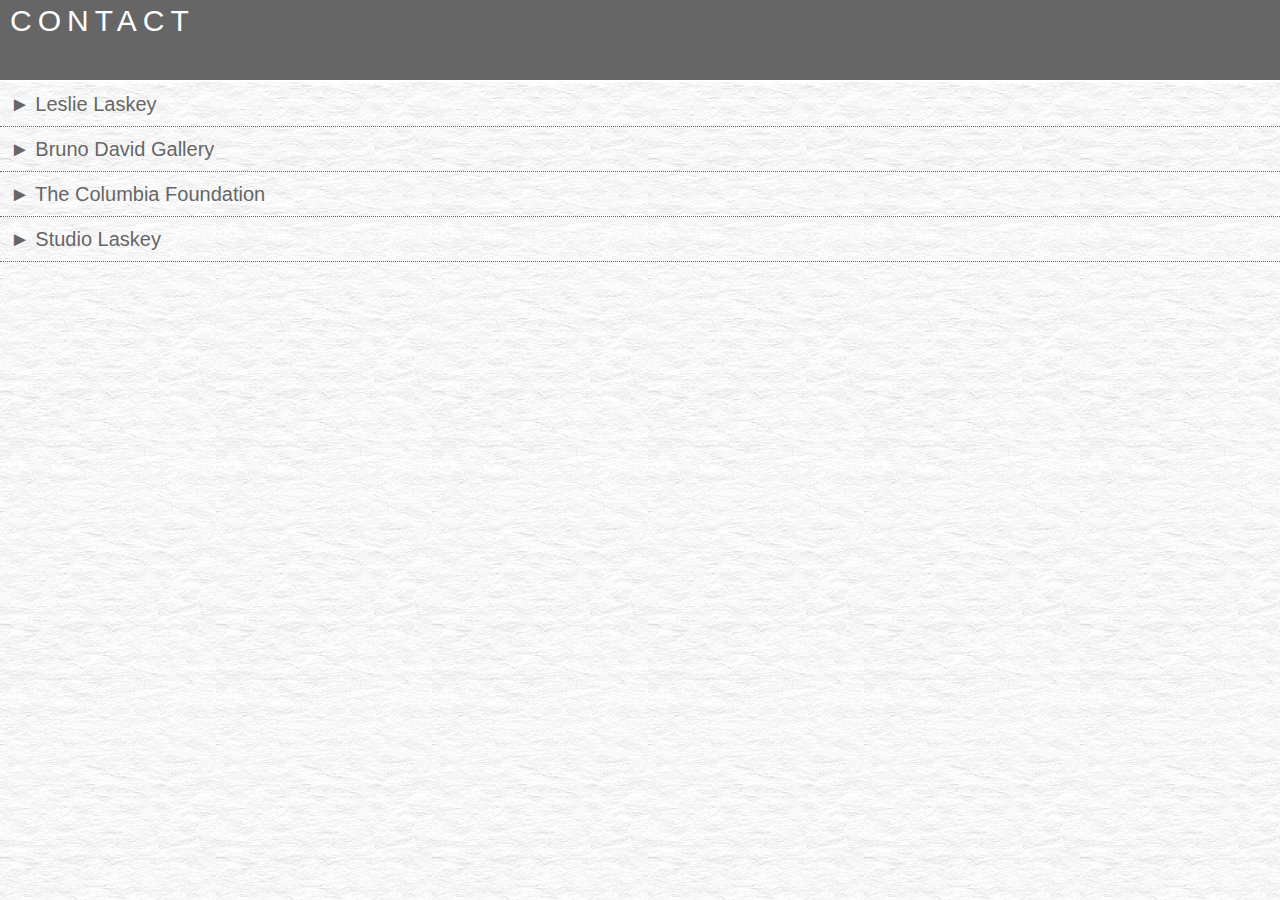
<file: contact.html>
<!DOCTYPE html PUBLIC "-//W3C//DTD XHTML 1.0 Strict//EN" "http://www.w3.org/TR/xhtml1/DTD/xhtml1-strict.dtd">
<html xmlns="http://www.w3.org/1999/xhtml" xml:lang="en" lang="en">
<head>
<meta http-equiv="Content-Type" content="text/html; charset=iso-8859-1" />
<meta name="description" content="Now in his eighties, Laskey remains a working artist-and a central and engaging one at that." />
<title>Atlier Laskey - Contact</title>
<link rel="stylesheet" href="main.css" type="text/css" media="screen" />
</head>
<body>
<dl id="contact">
	<dt>Contact</dt>
	<dd><a href="&#109;&#97;&#105;&#108;&#116;&#111;&#58;&#108;&#101;&#115;&#108;&#105;&#101;&#64;&#97;&#116;&#101;&#108;&#105;&#101;&#114;&#108;&#97;&#115;&#107;&#101;&#121;&#46;&#99;&#111;&#109;">&#9658; Leslie Laskey</a></dd>
	<dd><a href="http://brunodavidgallery.com/index.cfm">&#9658; Bruno David Gallery</a></dd>
	<dd><a href="http://thecolumbiafoundation.com">&#9658; The Columbia Foundation</a></dd>
	<dd><a href="http://studiolaskey.com">&#9658; Studio Laskey</a></dd>
</dl>
</body>
</html>
</file>
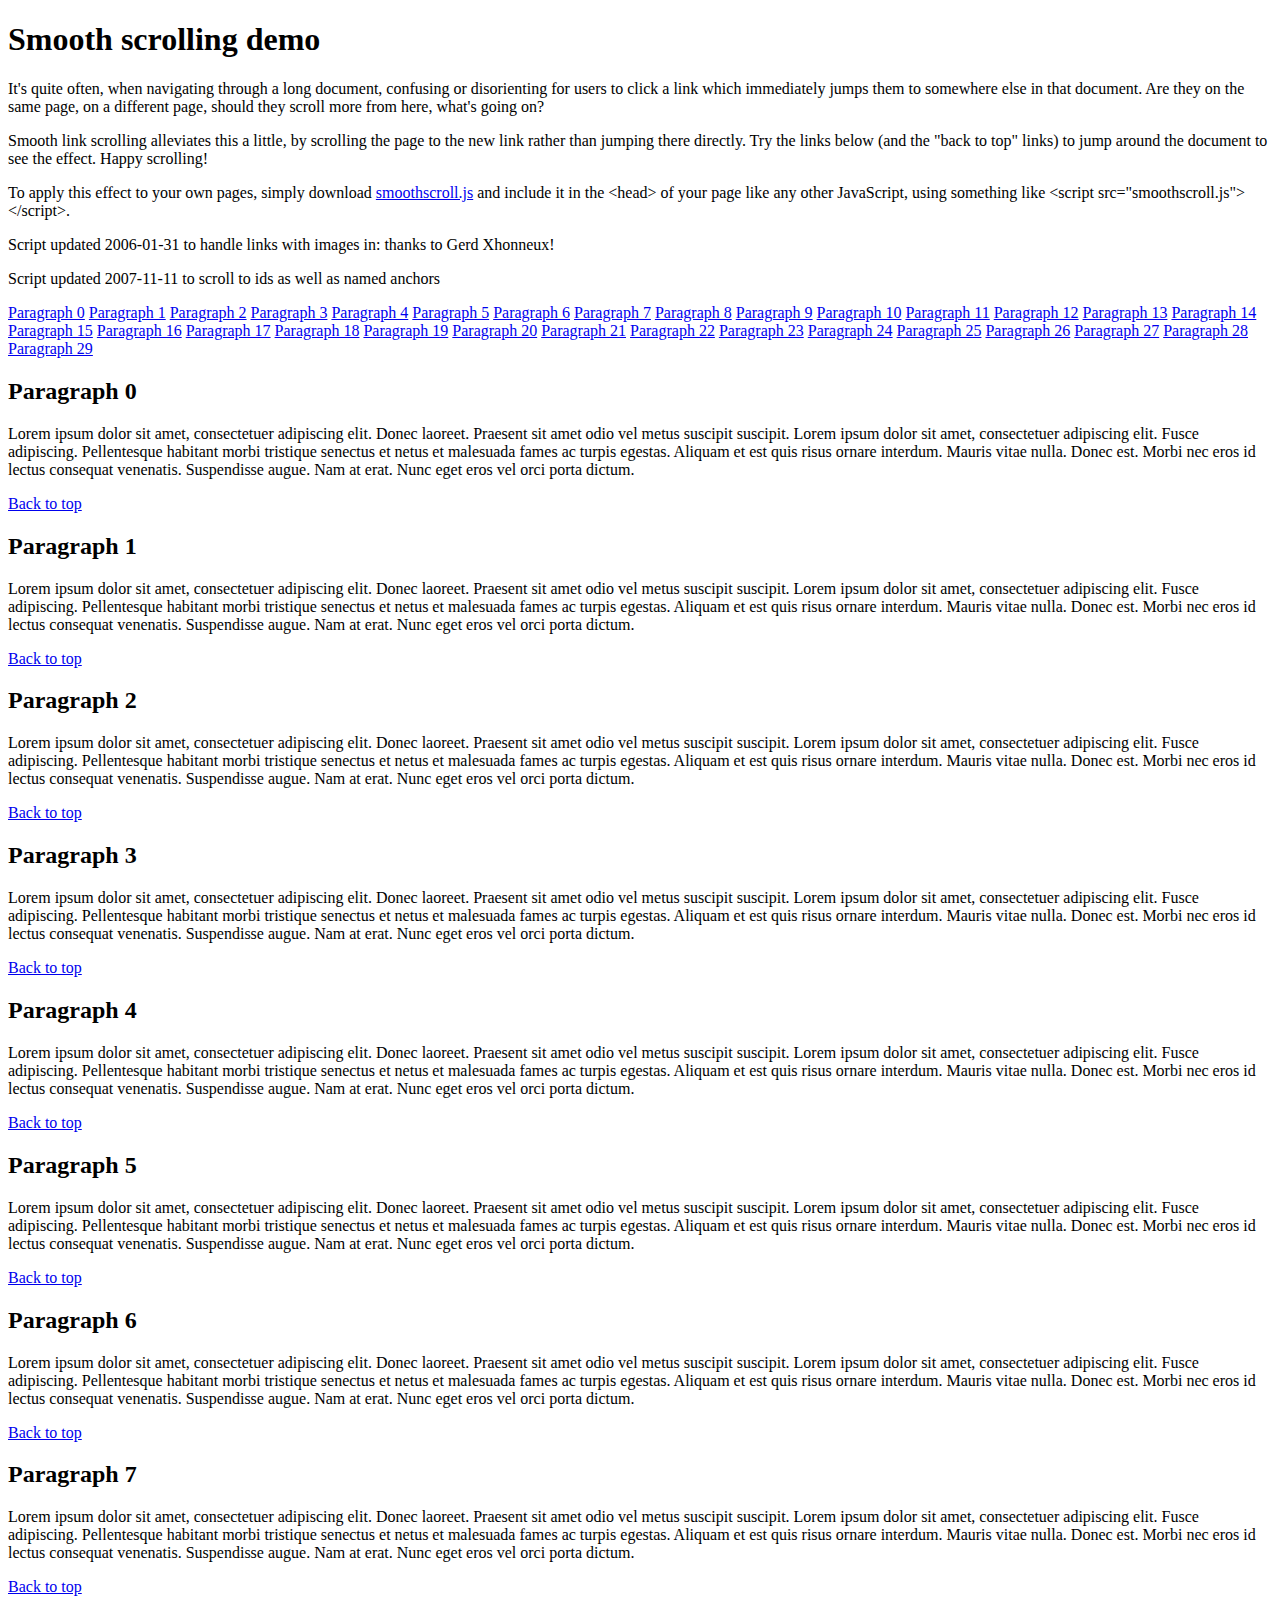
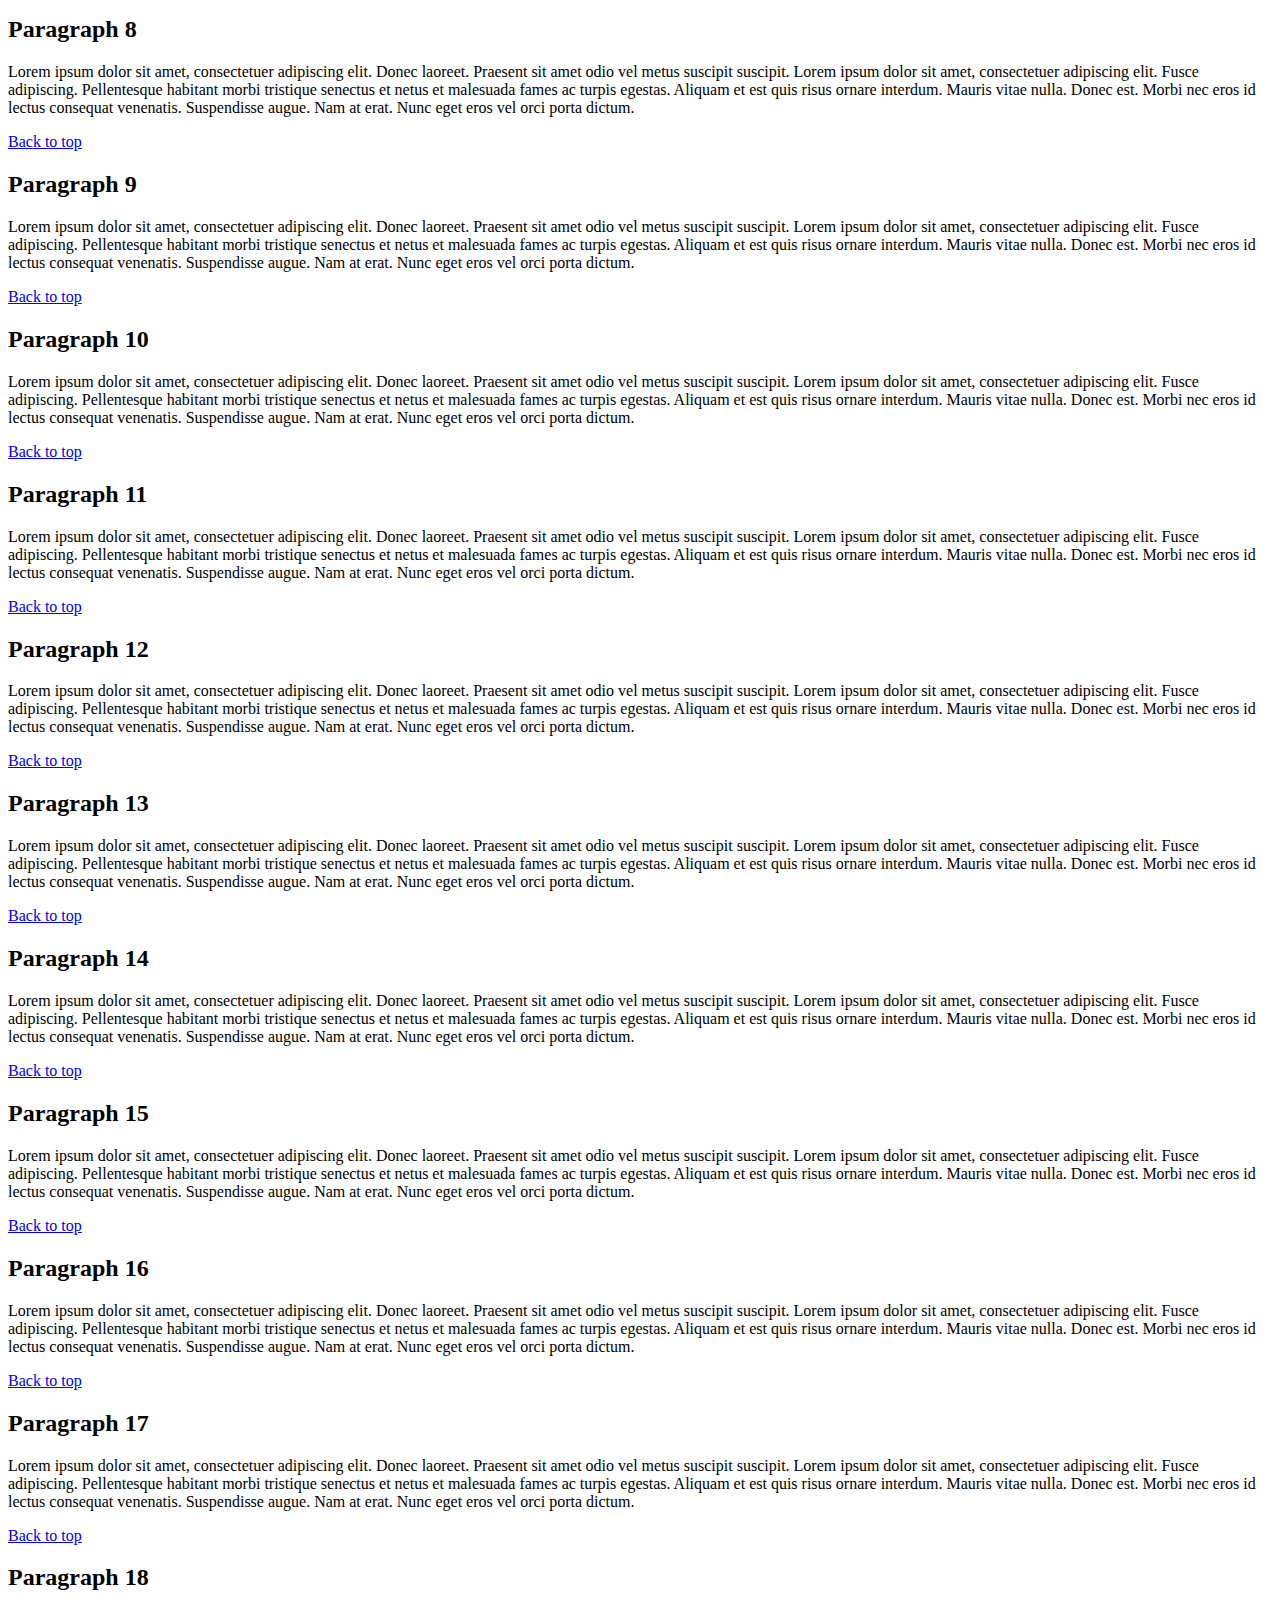
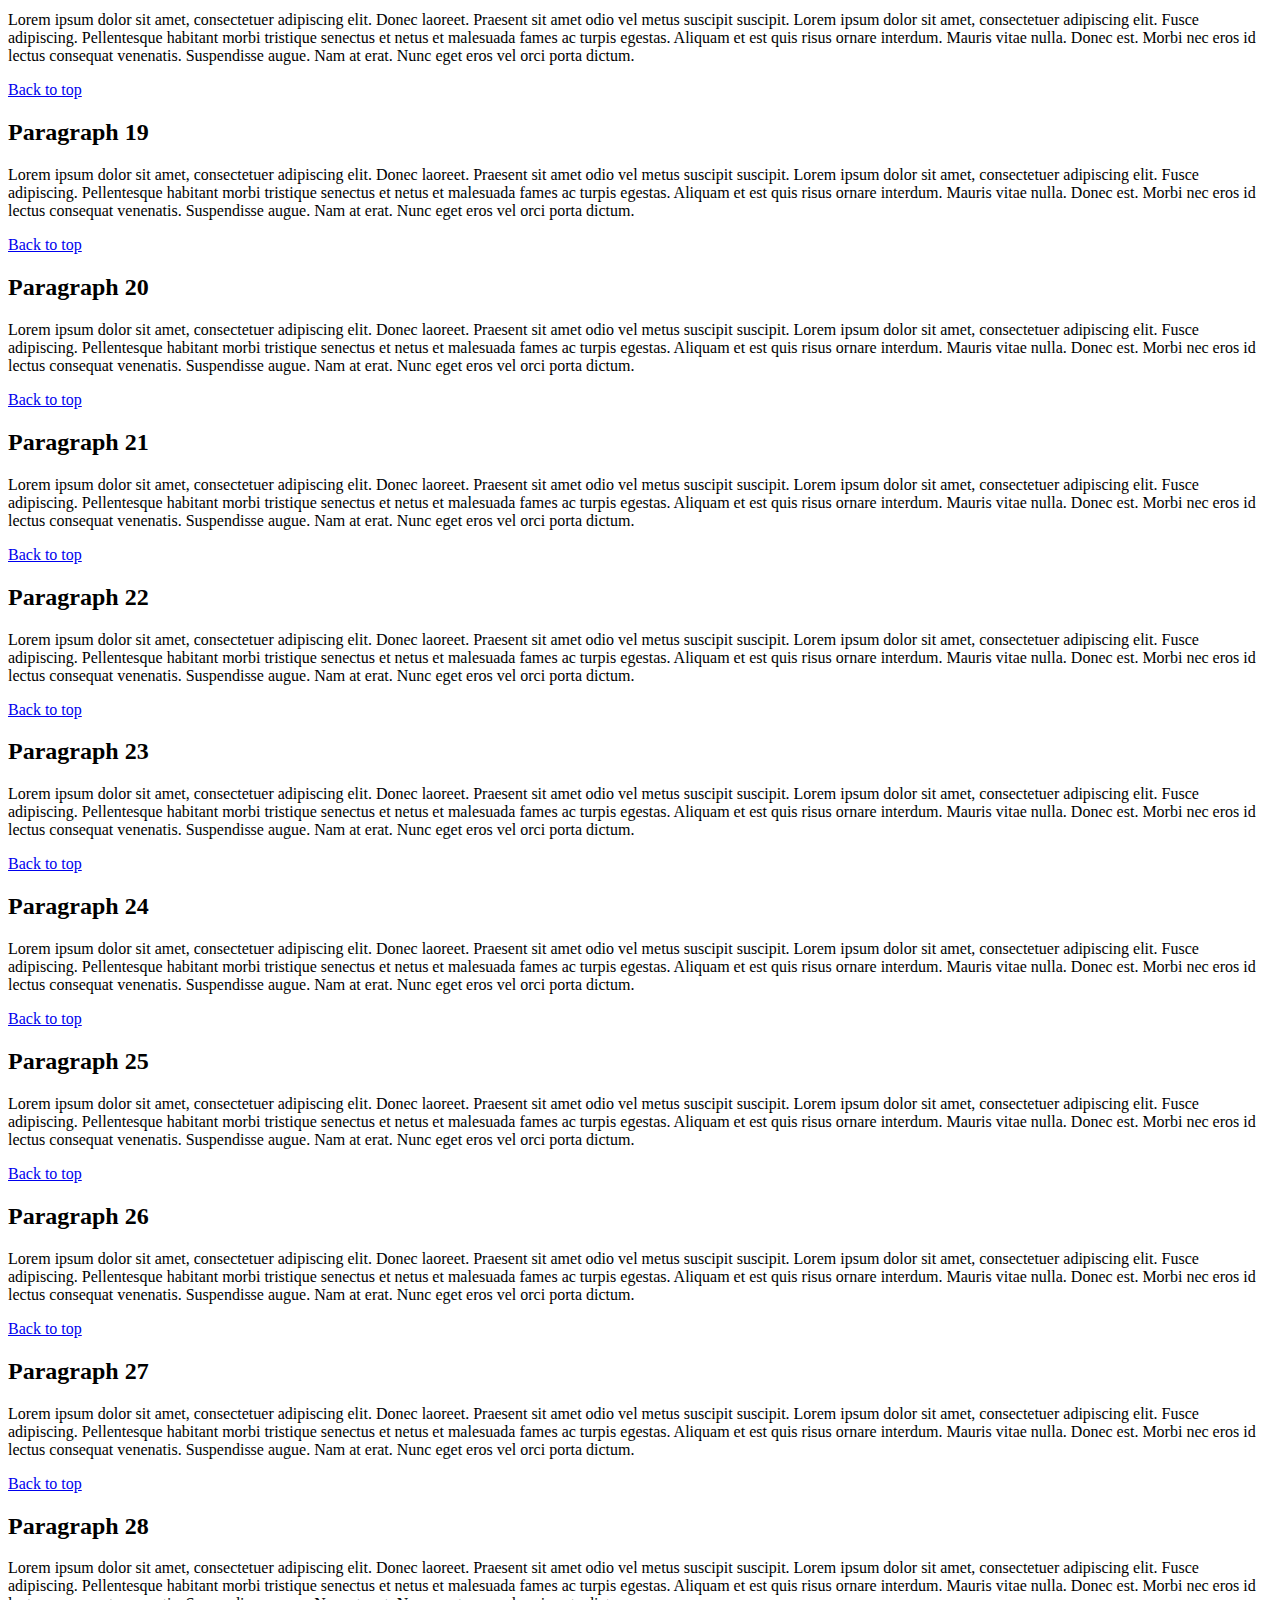
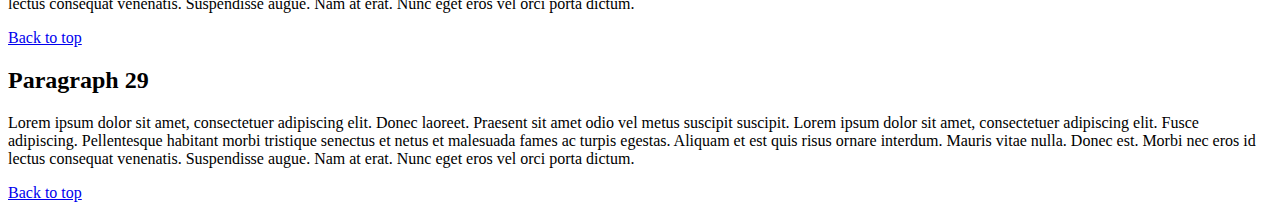
<file: js/smoothScroll/smoothScroll.html>
<!DOCTYPE html PUBLIC "-//W3C//DTD XHTML 1.0 Strict//EN" "http://www.w3.org/TR/xhtml1/DTD/xhtml1-strict.dtd"><html xmlns="http://www.w3.org/1999/xhtml" xml:lang="en" lang="en"><head><title>Smooth scrolling demo</title><script src="smooth.js" type="text/javascript"></script></head><body><h1><a name="top">Smooth scrolling demo</a></h1><p>It's quite often, when navigating through a long document, confusingor disorienting for users to click a link which immediately jumps themto somewhere else in that document. Are they on the same page, on adifferent page, should they scroll more from here, what's going on?</p><p>Smooth link scrolling alleviates this a little, by scrolling thepage to the new link rather than jumping there directly. Try the linksbelow (and the "back to top" links) to jump around the document to seethe effect. Happy scrolling!</p><p>To apply this effect to your own pages, simply download <a href="smoothscroll.js">smoothscroll.js</a> and include it in the &lt;head&gt; of your page like any other JavaScript, using something like &lt;script src="smoothscroll.js"&gt;&lt;/script&gt;.</p><p>Script updated 2006-01-31 to handle links with images in: thanks to Gerd Xhonneux!</p><p>Script updated 2007-11-11 to scroll to ids as well as named anchors</p><a href="#p0">Paragraph 0</a><a href="#p1">Paragraph 1</a><a href="#p2">Paragraph 2</a><a href="#p3">Paragraph 3</a><a href="#p4">Paragraph 4</a><a href="#p5">Paragraph 5</a><a href="#p6">Paragraph 6</a><a href="#p7">Paragraph 7</a><a href="#p8">Paragraph 8</a><a href="#p9">Paragraph 9</a><a href="#p10">Paragraph 10</a><a href="#p11">Paragraph 11</a><a href="#p12">Paragraph 12</a><a href="#p13">Paragraph 13</a><a href="#p14">Paragraph 14</a><a href="#p15">Paragraph 15</a><a href="#p16">Paragraph 16</a><a href="#p17">Paragraph 17</a><a href="#p18">Paragraph 18</a><a href="#p19">Paragraph 19</a><a href="#p20">Paragraph 20</a><a href="#p21">Paragraph 21</a><a href="#p22">Paragraph 22</a><a href="#p23">Paragraph 23</a><a href="#p24">Paragraph 24</a><a href="#p25">Paragraph 25</a><a href="#p26">Paragraph 26</a><a href="#p27">Paragraph 27</a><a href="#p28">Paragraph 28</a><a href="#p29">Paragraph 29</a><h2><a name="p0">Paragraph 0</a></h2><p>Lorem ipsum dolor sit amet, consectetuer adipiscing elit. Doneclaoreet. Praesent sit amet odio vel metus suscipit suscipit. Loremipsum dolor sit amet, consectetuer adipiscing elit. Fusce adipiscing.Pellentesque habitant morbi tristique senectus et netus et malesuadafames ac turpis egestas. Aliquam et est quis risus ornare interdum.Mauris vitae nulla. Donec est. Morbi nec eros id lectus consequatvenenatis. Suspendisse augue. Nam at erat. Nunc eget eros vel orciporta dictum.</p><p><a href="#top">Back to top</a></p><h2><a name="p1">Paragraph 1</a></h2><p>Lorem ipsum dolor sit amet, consectetuer adipiscing elit. Doneclaoreet. Praesent sit amet odio vel metus suscipit suscipit. Loremipsum dolor sit amet, consectetuer adipiscing elit. Fusce adipiscing.Pellentesque habitant morbi tristique senectus et netus et malesuadafames ac turpis egestas. Aliquam et est quis risus ornare interdum.Mauris vitae nulla. Donec est. Morbi nec eros id lectus consequatvenenatis. Suspendisse augue. Nam at erat. Nunc eget eros vel orciporta dictum.</p><p><a href="#top">Back to top</a></p><h2><a name="p2">Paragraph 2</a></h2><p>Lorem ipsum dolor sit amet, consectetuer adipiscing elit. Doneclaoreet. Praesent sit amet odio vel metus suscipit suscipit. Loremipsum dolor sit amet, consectetuer adipiscing elit. Fusce adipiscing.Pellentesque habitant morbi tristique senectus et netus et malesuadafames ac turpis egestas. Aliquam et est quis risus ornare interdum.Mauris vitae nulla. Donec est. Morbi nec eros id lectus consequatvenenatis. Suspendisse augue. Nam at erat. Nunc eget eros vel orciporta dictum.</p><p><a href="#top">Back to top</a></p><h2><a name="p3">Paragraph 3</a></h2><p>Lorem ipsum dolor sit amet, consectetuer adipiscing elit. Doneclaoreet. Praesent sit amet odio vel metus suscipit suscipit. Loremipsum dolor sit amet, consectetuer adipiscing elit. Fusce adipiscing.Pellentesque habitant morbi tristique senectus et netus et malesuadafames ac turpis egestas. Aliquam et est quis risus ornare interdum.Mauris vitae nulla. Donec est. Morbi nec eros id lectus consequatvenenatis. Suspendisse augue. Nam at erat. Nunc eget eros vel orciporta dictum.</p><p><a href="#top">Back to top</a></p><h2><a name="p4">Paragraph 4</a></h2><p>Lorem ipsum dolor sit amet, consectetuer adipiscing elit. Doneclaoreet. Praesent sit amet odio vel metus suscipit suscipit. Loremipsum dolor sit amet, consectetuer adipiscing elit. Fusce adipiscing.Pellentesque habitant morbi tristique senectus et netus et malesuadafames ac turpis egestas. Aliquam et est quis risus ornare interdum.Mauris vitae nulla. Donec est. Morbi nec eros id lectus consequatvenenatis. Suspendisse augue. Nam at erat. Nunc eget eros vel orciporta dictum.</p><p><a href="#top">Back to top</a></p><h2><a name="p5">Paragraph 5</a></h2><p>Lorem ipsum dolor sit amet, consectetuer adipiscing elit. Doneclaoreet. Praesent sit amet odio vel metus suscipit suscipit. Loremipsum dolor sit amet, consectetuer adipiscing elit. Fusce adipiscing.Pellentesque habitant morbi tristique senectus et netus et malesuadafames ac turpis egestas. Aliquam et est quis risus ornare interdum.Mauris vitae nulla. Donec est. Morbi nec eros id lectus consequatvenenatis. Suspendisse augue. Nam at erat. Nunc eget eros vel orciporta dictum.</p><p><a href="#top">Back to top</a></p><h2><a name="p6">Paragraph 6</a></h2><p>Lorem ipsum dolor sit amet, consectetuer adipiscing elit. Doneclaoreet. Praesent sit amet odio vel metus suscipit suscipit. Loremipsum dolor sit amet, consectetuer adipiscing elit. Fusce adipiscing.Pellentesque habitant morbi tristique senectus et netus et malesuadafames ac turpis egestas. Aliquam et est quis risus ornare interdum.Mauris vitae nulla. Donec est. Morbi nec eros id lectus consequatvenenatis. Suspendisse augue. Nam at erat. Nunc eget eros vel orciporta dictum.</p><p><a href="#top">Back to top</a></p><h2><a name="p7">Paragraph 7</a></h2><p>Lorem ipsum dolor sit amet, consectetuer adipiscing elit. Doneclaoreet. Praesent sit amet odio vel metus suscipit suscipit. Loremipsum dolor sit amet, consectetuer adipiscing elit. Fusce adipiscing.Pellentesque habitant morbi tristique senectus et netus et malesuadafames ac turpis egestas. Aliquam et est quis risus ornare interdum.Mauris vitae nulla. Donec est. Morbi nec eros id lectus consequatvenenatis. Suspendisse augue. Nam at erat. Nunc eget eros vel orciporta dictum.</p><p><a href="#top">Back to top</a></p><h2><a name="p8">Paragraph 8</a></h2><p>Lorem ipsum dolor sit amet, consectetuer adipiscing elit. Doneclaoreet. Praesent sit amet odio vel metus suscipit suscipit. Loremipsum dolor sit amet, consectetuer adipiscing elit. Fusce adipiscing.Pellentesque habitant morbi tristique senectus et netus et malesuadafames ac turpis egestas. Aliquam et est quis risus ornare interdum.Mauris vitae nulla. Donec est. Morbi nec eros id lectus consequatvenenatis. Suspendisse augue. Nam at erat. Nunc eget eros vel orciporta dictum.</p><p><a href="#top">Back to top</a></p><h2><a name="p9">Paragraph 9</a></h2><p>Lorem ipsum dolor sit amet, consectetuer adipiscing elit. Doneclaoreet. Praesent sit amet odio vel metus suscipit suscipit. Loremipsum dolor sit amet, consectetuer adipiscing elit. Fusce adipiscing.Pellentesque habitant morbi tristique senectus et netus et malesuadafames ac turpis egestas. Aliquam et est quis risus ornare interdum.Mauris vitae nulla. Donec est. Morbi nec eros id lectus consequatvenenatis. Suspendisse augue. Nam at erat. Nunc eget eros vel orciporta dictum.</p><p><a href="#top">Back to top</a></p><h2><a name="p10">Paragraph 10</a></h2><p>Lorem ipsum dolor sit amet, consectetuer adipiscing elit. Doneclaoreet. Praesent sit amet odio vel metus suscipit suscipit. Loremipsum dolor sit amet, consectetuer adipiscing elit. Fusce adipiscing.Pellentesque habitant morbi tristique senectus et netus et malesuadafames ac turpis egestas. Aliquam et est quis risus ornare interdum.Mauris vitae nulla. Donec est. Morbi nec eros id lectus consequatvenenatis. Suspendisse augue. Nam at erat. Nunc eget eros vel orciporta dictum.</p><p><a href="#top">Back to top</a></p><h2><a name="p11">Paragraph 11</a></h2><p>Lorem ipsum dolor sit amet, consectetuer adipiscing elit. Doneclaoreet. Praesent sit amet odio vel metus suscipit suscipit. Loremipsum dolor sit amet, consectetuer adipiscing elit. Fusce adipiscing.Pellentesque habitant morbi tristique senectus et netus et malesuadafames ac turpis egestas. Aliquam et est quis risus ornare interdum.Mauris vitae nulla. Donec est. Morbi nec eros id lectus consequatvenenatis. Suspendisse augue. Nam at erat. Nunc eget eros vel orciporta dictum.</p><p><a href="#top">Back to top</a></p><h2><a name="p12">Paragraph 12</a></h2><p>Lorem ipsum dolor sit amet, consectetuer adipiscing elit. Doneclaoreet. Praesent sit amet odio vel metus suscipit suscipit. Loremipsum dolor sit amet, consectetuer adipiscing elit. Fusce adipiscing.Pellentesque habitant morbi tristique senectus et netus et malesuadafames ac turpis egestas. Aliquam et est quis risus ornare interdum.Mauris vitae nulla. Donec est. Morbi nec eros id lectus consequatvenenatis. Suspendisse augue. Nam at erat. Nunc eget eros vel orciporta dictum.</p><p><a href="#top">Back to top</a></p><h2><a name="p13">Paragraph 13</a></h2><p>Lorem ipsum dolor sit amet, consectetuer adipiscing elit. Doneclaoreet. Praesent sit amet odio vel metus suscipit suscipit. Loremipsum dolor sit amet, consectetuer adipiscing elit. Fusce adipiscing.Pellentesque habitant morbi tristique senectus et netus et malesuadafames ac turpis egestas. Aliquam et est quis risus ornare interdum.Mauris vitae nulla. Donec est. Morbi nec eros id lectus consequatvenenatis. Suspendisse augue. Nam at erat. Nunc eget eros vel orciporta dictum.</p><p><a href="#top">Back to top</a></p><h2><a name="p14">Paragraph 14</a></h2><p>Lorem ipsum dolor sit amet, consectetuer adipiscing elit. Doneclaoreet. Praesent sit amet odio vel metus suscipit suscipit. Loremipsum dolor sit amet, consectetuer adipiscing elit. Fusce adipiscing.Pellentesque habitant morbi tristique senectus et netus et malesuadafames ac turpis egestas. Aliquam et est quis risus ornare interdum.Mauris vitae nulla. Donec est. Morbi nec eros id lectus consequatvenenatis. Suspendisse augue. Nam at erat. Nunc eget eros vel orciporta dictum.</p><p><a href="#top">Back to top</a></p><h2><a name="p15">Paragraph 15</a></h2><p>Lorem ipsum dolor sit amet, consectetuer adipiscing elit. Doneclaoreet. Praesent sit amet odio vel metus suscipit suscipit. Loremipsum dolor sit amet, consectetuer adipiscing elit. Fusce adipiscing.Pellentesque habitant morbi tristique senectus et netus et malesuadafames ac turpis egestas. Aliquam et est quis risus ornare interdum.Mauris vitae nulla. Donec est. Morbi nec eros id lectus consequatvenenatis. Suspendisse augue. Nam at erat. Nunc eget eros vel orciporta dictum.</p><p><a href="#top">Back to top</a></p><h2><a name="p16">Paragraph 16</a></h2><p>Lorem ipsum dolor sit amet, consectetuer adipiscing elit. Doneclaoreet. Praesent sit amet odio vel metus suscipit suscipit. Loremipsum dolor sit amet, consectetuer adipiscing elit. Fusce adipiscing.Pellentesque habitant morbi tristique senectus et netus et malesuadafames ac turpis egestas. Aliquam et est quis risus ornare interdum.Mauris vitae nulla. Donec est. Morbi nec eros id lectus consequatvenenatis. Suspendisse augue. Nam at erat. Nunc eget eros vel orciporta dictum.</p><p><a href="#top">Back to top</a></p><h2><a name="p17">Paragraph 17</a></h2><p>Lorem ipsum dolor sit amet, consectetuer adipiscing elit. Doneclaoreet. Praesent sit amet odio vel metus suscipit suscipit. Loremipsum dolor sit amet, consectetuer adipiscing elit. Fusce adipiscing.Pellentesque habitant morbi tristique senectus et netus et malesuadafames ac turpis egestas. Aliquam et est quis risus ornare interdum.Mauris vitae nulla. Donec est. Morbi nec eros id lectus consequatvenenatis. Suspendisse augue. Nam at erat. Nunc eget eros vel orciporta dictum.</p><p><a href="#top">Back to top</a></p><h2><a name="p18">Paragraph 18</a></h2><p>Lorem ipsum dolor sit amet, consectetuer adipiscing elit. Doneclaoreet. Praesent sit amet odio vel metus suscipit suscipit. Loremipsum dolor sit amet, consectetuer adipiscing elit. Fusce adipiscing.Pellentesque habitant morbi tristique senectus et netus et malesuadafames ac turpis egestas. Aliquam et est quis risus ornare interdum.Mauris vitae nulla. Donec est. Morbi nec eros id lectus consequatvenenatis. Suspendisse augue. Nam at erat. Nunc eget eros vel orciporta dictum.</p><p><a href="#top">Back to top</a></p><h2><a name="p19">Paragraph 19</a></h2><p>Lorem ipsum dolor sit amet, consectetuer adipiscing elit. Doneclaoreet. Praesent sit amet odio vel metus suscipit suscipit. Loremipsum dolor sit amet, consectetuer adipiscing elit. Fusce adipiscing.Pellentesque habitant morbi tristique senectus et netus et malesuadafames ac turpis egestas. Aliquam et est quis risus ornare interdum.Mauris vitae nulla. Donec est. Morbi nec eros id lectus consequatvenenatis. Suspendisse augue. Nam at erat. Nunc eget eros vel orciporta dictum.</p><p><a href="#top">Back to top</a></p><h2><a name="p20">Paragraph 20</a></h2><p>Lorem ipsum dolor sit amet, consectetuer adipiscing elit. Doneclaoreet. Praesent sit amet odio vel metus suscipit suscipit. Loremipsum dolor sit amet, consectetuer adipiscing elit. Fusce adipiscing.Pellentesque habitant morbi tristique senectus et netus et malesuadafames ac turpis egestas. Aliquam et est quis risus ornare interdum.Mauris vitae nulla. Donec est. Morbi nec eros id lectus consequatvenenatis. Suspendisse augue. Nam at erat. Nunc eget eros vel orciporta dictum.</p><p><a href="#top">Back to top</a></p><h2><a name="p21">Paragraph 21</a></h2><p>Lorem ipsum dolor sit amet, consectetuer adipiscing elit. Doneclaoreet. Praesent sit amet odio vel metus suscipit suscipit. Loremipsum dolor sit amet, consectetuer adipiscing elit. Fusce adipiscing.Pellentesque habitant morbi tristique senectus et netus et malesuadafames ac turpis egestas. Aliquam et est quis risus ornare interdum.Mauris vitae nulla. Donec est. Morbi nec eros id lectus consequatvenenatis. Suspendisse augue. Nam at erat. Nunc eget eros vel orciporta dictum.</p><p><a href="#top">Back to top</a></p><h2><a name="p22">Paragraph 22</a></h2><p>Lorem ipsum dolor sit amet, consectetuer adipiscing elit. Doneclaoreet. Praesent sit amet odio vel metus suscipit suscipit. Loremipsum dolor sit amet, consectetuer adipiscing elit. Fusce adipiscing.Pellentesque habitant morbi tristique senectus et netus et malesuadafames ac turpis egestas. Aliquam et est quis risus ornare interdum.Mauris vitae nulla. Donec est. Morbi nec eros id lectus consequatvenenatis. Suspendisse augue. Nam at erat. Nunc eget eros vel orciporta dictum.</p><p><a href="#top">Back to top</a></p><h2><a name="p23">Paragraph 23</a></h2><p>Lorem ipsum dolor sit amet, consectetuer adipiscing elit. Doneclaoreet. Praesent sit amet odio vel metus suscipit suscipit. Loremipsum dolor sit amet, consectetuer adipiscing elit. Fusce adipiscing.Pellentesque habitant morbi tristique senectus et netus et malesuadafames ac turpis egestas. Aliquam et est quis risus ornare interdum.Mauris vitae nulla. Donec est. Morbi nec eros id lectus consequatvenenatis. Suspendisse augue. Nam at erat. Nunc eget eros vel orciporta dictum.</p><p><a href="#top">Back to top</a></p><h2><a name="p24">Paragraph 24</a></h2><p>Lorem ipsum dolor sit amet, consectetuer adipiscing elit. Doneclaoreet. Praesent sit amet odio vel metus suscipit suscipit. Loremipsum dolor sit amet, consectetuer adipiscing elit. Fusce adipiscing.Pellentesque habitant morbi tristique senectus et netus et malesuadafames ac turpis egestas. Aliquam et est quis risus ornare interdum.Mauris vitae nulla. Donec est. Morbi nec eros id lectus consequatvenenatis. Suspendisse augue. Nam at erat. Nunc eget eros vel orciporta dictum.</p><p><a href="#top">Back to top</a></p><h2><a name="p25">Paragraph 25</a></h2><p>Lorem ipsum dolor sit amet, consectetuer adipiscing elit. Doneclaoreet. Praesent sit amet odio vel metus suscipit suscipit. Loremipsum dolor sit amet, consectetuer adipiscing elit. Fusce adipiscing.Pellentesque habitant morbi tristique senectus et netus et malesuadafames ac turpis egestas. Aliquam et est quis risus ornare interdum.Mauris vitae nulla. Donec est. Morbi nec eros id lectus consequatvenenatis. Suspendisse augue. Nam at erat. Nunc eget eros vel orciporta dictum.</p><p><a href="#top">Back to top</a></p><h2><a name="p26">Paragraph 26</a></h2><p>Lorem ipsum dolor sit amet, consectetuer adipiscing elit. Doneclaoreet. Praesent sit amet odio vel metus suscipit suscipit. Loremipsum dolor sit amet, consectetuer adipiscing elit. Fusce adipiscing.Pellentesque habitant morbi tristique senectus et netus et malesuadafames ac turpis egestas. Aliquam et est quis risus ornare interdum.Mauris vitae nulla. Donec est. Morbi nec eros id lectus consequatvenenatis. Suspendisse augue. Nam at erat. Nunc eget eros vel orciporta dictum.</p><p><a href="#top">Back to top</a></p><h2><a name="p27">Paragraph 27</a></h2><p>Lorem ipsum dolor sit amet, consectetuer adipiscing elit. Doneclaoreet. Praesent sit amet odio vel metus suscipit suscipit. Loremipsum dolor sit amet, consectetuer adipiscing elit. Fusce adipiscing.Pellentesque habitant morbi tristique senectus et netus et malesuadafames ac turpis egestas. Aliquam et est quis risus ornare interdum.Mauris vitae nulla. Donec est. Morbi nec eros id lectus consequatvenenatis. Suspendisse augue. Nam at erat. Nunc eget eros vel orciporta dictum.</p><p><a href="#top">Back to top</a></p><h2><a name="p28">Paragraph 28</a></h2><p>Lorem ipsum dolor sit amet, consectetuer adipiscing elit. Doneclaoreet. Praesent sit amet odio vel metus suscipit suscipit. Loremipsum dolor sit amet, consectetuer adipiscing elit. Fusce adipiscing.Pellentesque habitant morbi tristique senectus et netus et malesuadafames ac turpis egestas. Aliquam et est quis risus ornare interdum.Mauris vitae nulla. Donec est. Morbi nec eros id lectus consequatvenenatis. Suspendisse augue. Nam at erat. Nunc eget eros vel orciporta dictum.</p><p><a href="#top">Back to top</a></p><h2><a name="p29">Paragraph 29</a></h2><p>Lorem ipsum dolor sit amet, consectetuer adipiscing elit. Doneclaoreet. Praesent sit amet odio vel metus suscipit suscipit. Loremipsum dolor sit amet, consectetuer adipiscing elit. Fusce adipiscing.Pellentesque habitant morbi tristique senectus et netus et malesuadafames ac turpis egestas. Aliquam et est quis risus ornare interdum.Mauris vitae nulla. Donec est. Morbi nec eros id lectus consequatvenenatis. Suspendisse augue. Nam at erat. Nunc eget eros vel orciporta dictum.</p><p><a href="#top">Back to top</a></p></body></html>
</file>
<file: main.css>
/*Leslie Laskey Website styles-------------------------------------------------------------------------------*//* RESETS-------------------------------------------------------------------------------*/html, body, div, span, applet, object, iframe,h1, h2, h3, h4, h5, h6, p, blockquote, pre,a, abbr, acronym, address, big, cite, code,del, dfn, em, font, img, ins, kbd, q, s, samp,small, strike, strong, sub, sup, tt, var,b, u, i, center,dl, dt, dd, ol, ul, li,fieldset, form, label, legend,table, caption, tbody, tfoot, thead, tr, th, td {	margin: 0;	padding: 0;	border: 0;	outline: 0;	text-decoration:none;	font-size: 100%;	vertical-align: baseline;	background: transparent;}h1, h2, h3, h4, h5, h6	{	font-size:100%;	font-weight:normal;	font-family:'Trebuchet MS','Lucida Grande',Verdana,Arial,Sans-Serif;	text-transform: uppercase;	letter-spacing:.2em;	}		ol, ul, li {	list-style: none;}/*COLOR PALETTE--------------------------------------------------------------------------------*//*XHTML-------------------------------------------------------------------------------*/html	{	background:url(images/paperBg.jpg) repeat;	font-family:Georgia, serif;	color:#4b4b4b;	font-size:62.5%;	line-height:14px;	}/*BODY-------------------------------------------------------------------------------*/body	{		}	/*BEGIN CUSTOM HEAD-------------------------------------------------------------------------------*/#perimeter	{	position:relative;	width:960px;	height:960px;	margin:0 auto;	}h1	{	background:url(images/header1.jpg) no-repeat;	width:960px;	height:97px;	line-height:0;	text-indent:-9999em;	}ul#nav	{	width:960px;	height:40px;	font-size:2em;	}	ul#nav li	{	float: left;	padding:0 0 0 30px;	}	ul#nav li a	{	display: block;	height:30px;	padding:10px 0 0 0;	color:#ccc;	font-family:'Trebuchet MS','Lucida Grande',Verdana,Arial,Sans-Serif;	text-transform: uppercase;	letter-spacing:.2em;	border-top:5px solid transparent;	}	ul#nav li a:hover	{	border-top:5px solid #666;	color:#666;	}	/*HOMEPAGE-------------------------------------------------------------------------------*/#fullPage	{	position:relative;	background:url(images/fullPage.jpg) 0 0 no-repeat;	height:666px;	width:960px;	}	a#viewPortfolio	{	position:absolute;	display:block;	height:453px;	width:450px;	top:80px;	left:250px;	color:#666;	font-family:'Trebuchet MS','Lucida Grande',Verdana,Arial,Sans-Serif;	text-transform: uppercase;	letter-spacing:.2em;	border-top:none;	}	a#viewPortfolio:link, a#viewPortfolio:visited	{	background:url(images/viewPortfolio.jpg) 0 0 no-repeat;	}		a#viewPortfolio:hover, a#viewPortfolio:active	{	background:url(images/viewPortfolio.jpg) 0 -453px no-repeat;	}		/*PORTFOLIO-------------------------------------------------------------------------------*/div#relic	{	position: relative;	background:url(images/relic.jpg) no-repeat;	width:960px;	height:670px;	}	div#relic ul	{	position: absolute;	width:960px;	top: 350px;	}	div#relic ul li	{	float: left;	}			div#relic ul li	a {	display:block;	width:238px;	height:228px;	text-indent:-9999em;	}		div#relic ul li	a#one:link, div#relic ul li	a#one:visited {	background:url(images/relicBtns.jpg) 30px 0px no-repeat;	}		div#relic ul li	a#one:hover {	background:url(images/relicBtns.jpg) 30px -227px no-repeat;	}		div#relic ul li	a#two:link {	background:url(images/relicBtns.jpg) -220px 0px no-repeat;	}		div#relic ul li	a#two:hover {	background:url(images/relicBtns.jpg) -220px -227px no-repeat;	}		div#relic ul li	a#three:link {	background:url(images/relicBtns.jpg) -460px 0px no-repeat;	}		div#relic ul li	a#three:hover {	background:url(images/relicBtns.jpg) -460px -227px no-repeat;	}		div#relic ul li	a#four:link {	background:url(images/relicBtns.jpg) -695px 0px no-repeat;	}		div#relic ul li	a#four:hover {	background:url(images/relicBtns.jpg) -695px -227px no-repeat;	}		#contact	{	font-family:'Trebuchet MS','Lucida Grande',Verdana,Arial,Sans-Serif;	}	/*PORTFOLIO INFO-------------------------------------------------------------------------------*/div#relic p	{	position: absolute;	bottom: 65px;	left:160px;	font-size:1.2em;	}/*WORK IN PROGRESS-------------------------------------------------------------------------------*/.fullPaper	{	position:relative;	background:url(images/fullPage.jpg) 0 0 no-repeat;	height:666px;	width:960px;	}.fullPaper ul {	position:absolute;	top: 140px;	left:110px;	clear:left;	width:800px;	}	.fullPaper ul li {	float:left;	margin:0 10px 10px 0;	}	.fullPaper ul li a	{	display:block;	height:170px;	width: 170px;	padding:5px;	border:1px solid #999;	}.fullPaper h2	{	clear:left;	font-size: 2em;	line-height: 0.7em;	margin:0 30px 0.35em 30px;	padding:20px 0 0.35em 0;	border-bottom:1px solid #999;}.fullPaper h3	{	margin:0 30px 0.35em 30px;	padding-bottom: 0.35em;}ul.actualDimensions {	position:absolute;	top: 140px;	left:30px;	width: 100%;	}ul.actualDimensions	li {	margin:0 50px 0 0;	}ul.actualDimensions	li a {	height:100%;	width: 100%;	padding:5px 0 0 5px;	}ul.noborder {	position:absolute;	top: 160px;	left:30px;	width: 100%;	}ul.noborder	li {	margin:0 35px 0 0;	}ul.noborder	li a {	height:100%;	width: 100%;	padding:5px 0 0 5px;	border:none;	}li#collage	{	margin:0 0 0 250px;	}	ul.leaf {	position:absolute;	top: 84px;	left:30px;	width: 100%;	}li#leaf	{	margin:0 0 0 250px;	}/*CONTACT-------------------------------------------------------------------------------*/dl#contact dt	{	height:80px;	background-color:#666;	font-family:'Trebuchet MS','Lucida Grande',Verdana,Arial,Sans-Serif;	font-size:3em;	line-height:1.4em;	text-indent:10px;	text-transform: uppercase;	letter-spacing:.2em;	border-bottom:2px solid #fff;	color:#fff;	}dl#contact dd	{	border-bottom:1px dotted #666;	}	dl#contact a	{	display:block;	padding:15px 0;	font-size:2em;	text-indent:10px;	}dl#contact dd a:link, dl#contact dd a:visited	{	color:#666;	}	dl#contact dd a:hover, dl#contact dd a:active	{	color:#fff;	background-color:#666;	}	/*FOOTER-------------------------------------------------------------------------------*/div#footer	{	position: relative;	width:960px;	height:155px;	}	div#footer p	{	border-top:2px dotted #ccc;	margin:30px 0 0 0;	padding:10px 0 0 0;	font-size:1.3em;	color:#ccc;	}	div#footer p a:link, div#footer p a:visited	{	color:#ccc;	}		div#footer p a:hover, div#footer p a:active	{	color:#666;	}	/*SQUEEZE BOX-------------------------------------------------------------------------------*/#sbox-window embed, #sbox-window object, #sbox-window select	{	visibility:visible;	}#sbox-overlay	{	position:absolute;	background-color:#000;	}#sbox-window	{	position:absolute;	background-color:#fff;	text-align:left;	overflow:visible;	padding:10px;	-moz-border-radius:3px;	-webkit-border-radius:3px;	}#sbox-btn-close	{	position:absolute;	width:30px;	height:30px;	right:-15px;	top:-15px;	background:url(../images/closeBox1.png) no-repeat center;	border:none;	}.sbox-window-ie6 #sbox-btn-close{	background-image:url(closeBox1.gif);}.sbox-loading #sbox-content{	background-image:url(spinner.gif);	background-repeat:no-repeat;	background-position:center;}#sbox-content	{	clear:both;	overflow:auto;	background-color:#fff;	height:100%;	width:100%;	}.sbox-content-image#sbox-content	{	overflow:visible;	}#sbox-image	{	display:block;	}.sbox-content-image img	{	display:block;	}.sbox-content-iframe#sbox-content	{	overflow:hidden;	}.body-overlayed embed, .body-overlayed object, .body-overlayed select	{	visibility:hidden;	}	/*CLEARING-------------------------------------------------------------------------------*//* float clearing for IE6 */    * html .clearfix{      height: 1%;      overflow: visible;    }/* float clearing for IE7 */    *+html .clearfix{      min-height: 1%;    }/* float clearing for everyone else */    .clearfix:after{      clear: both;      content: ".";      display: block;      height: 0;      visibility: hidden;    }
</file>
